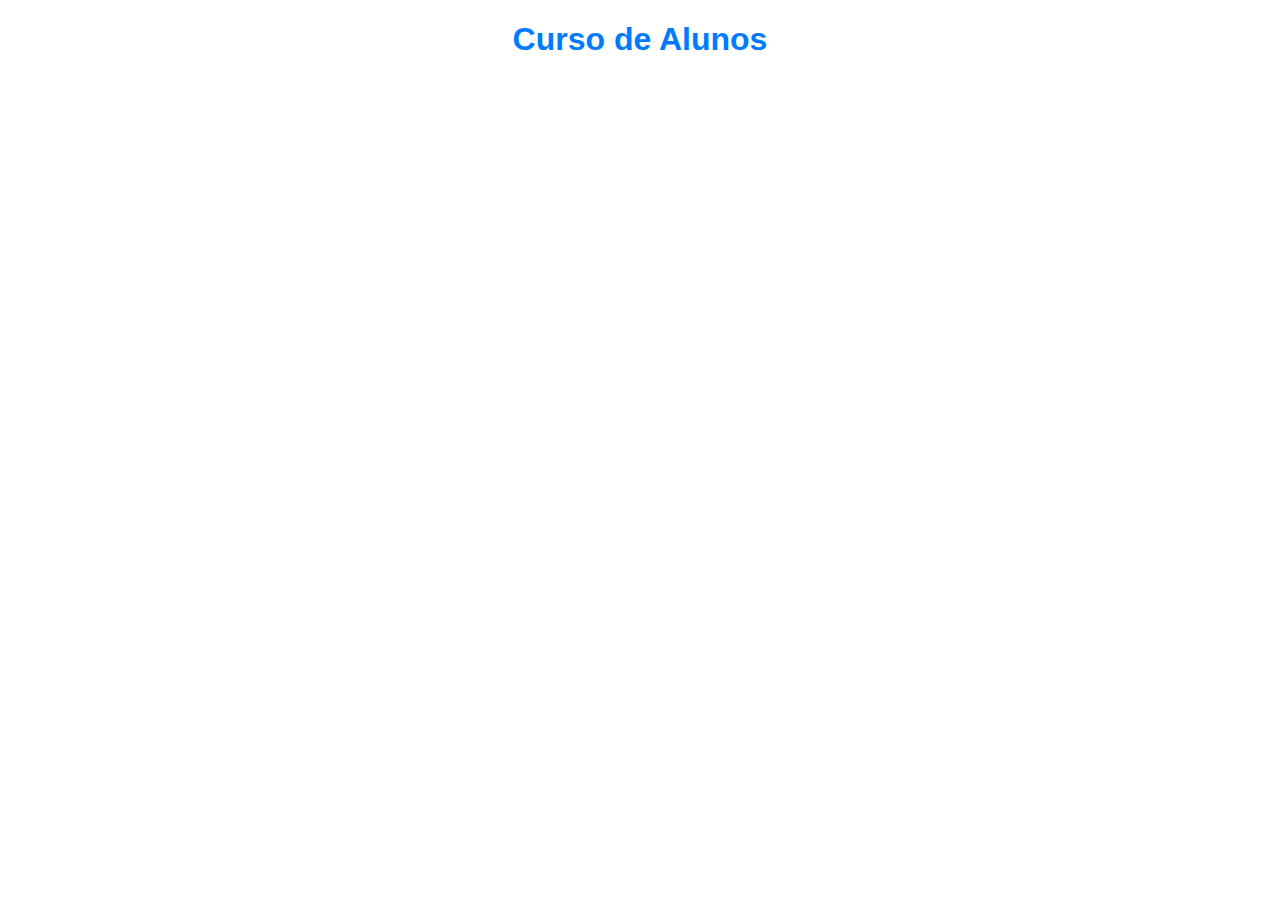
<file: index.html>
<!DOCTYPE html>
<html lang="en">
<head>
    <meta charset="UTF-8">
    <meta name="viewport" content="width=device-width, initial-scale=1.0">
    <title>Curso de Alunos</title>
    <link rel="stylesheet" href="style.css">
</head>
<body>
    <h1>Curso de Alunos</h1>
    <div id="alunos-container">
        <!-- Aqui serão exibidos os alunos da API -->
    </div>
    <script>
    document.addEventListener('DOMContentLoaded', () => {
    const alunosContainer = document.getElementById('alunos-container');

    fetch('https://curso-n39o.onrender.com/alunos')
        .then(response => response.json())
        .then(data => {
            data.forEach(aluno => {
                const alunoCard = document.createElement('div');
                alunoCard.classList.add('aluno-card');

                const nome = document.createElement('h3');
                nome.textContent = aluno.nome;

                const professor = document.createElement('p');
                professor.textContent = `Professor: ${aluno.professor}`;

                const turma = document.createElement('p');
                turma.textContent = `Turma: ${aluno.turma}`;
                
                const linguagem = document.createElement('p');
                linguagem.textContent = `Linguagem: ${aluno.linguagem}`;


                alunoCard.appendChild(nome);
                alunoCard.appendChild(professor);
                alunoCard.appendChild(turma);
                alunoCard.appendChild(linguagem);

                alunosContainer.appendChild(alunoCard);
            });
        })
        .catch(error => console.error('Erro ao obter dados da API:', error));
});


    </script>
</body>
</html>
</file>
<file: style.css>
body {
    font-family: Arial, sans-serif;
    text-align: center;
    margin: 20px;
}

h1 {
    color: #007BFF;
}

#alunos-container {
    display: flex;
    flex-wrap: wrap;
    justify-content: center;
}

.aluno-card {
    border: 1px solid #ddd;
    border-radius: 8px;
    padding: 10px;
    margin: 10px;
    width: 200px;
    min-height: 100px;
}
</file>
